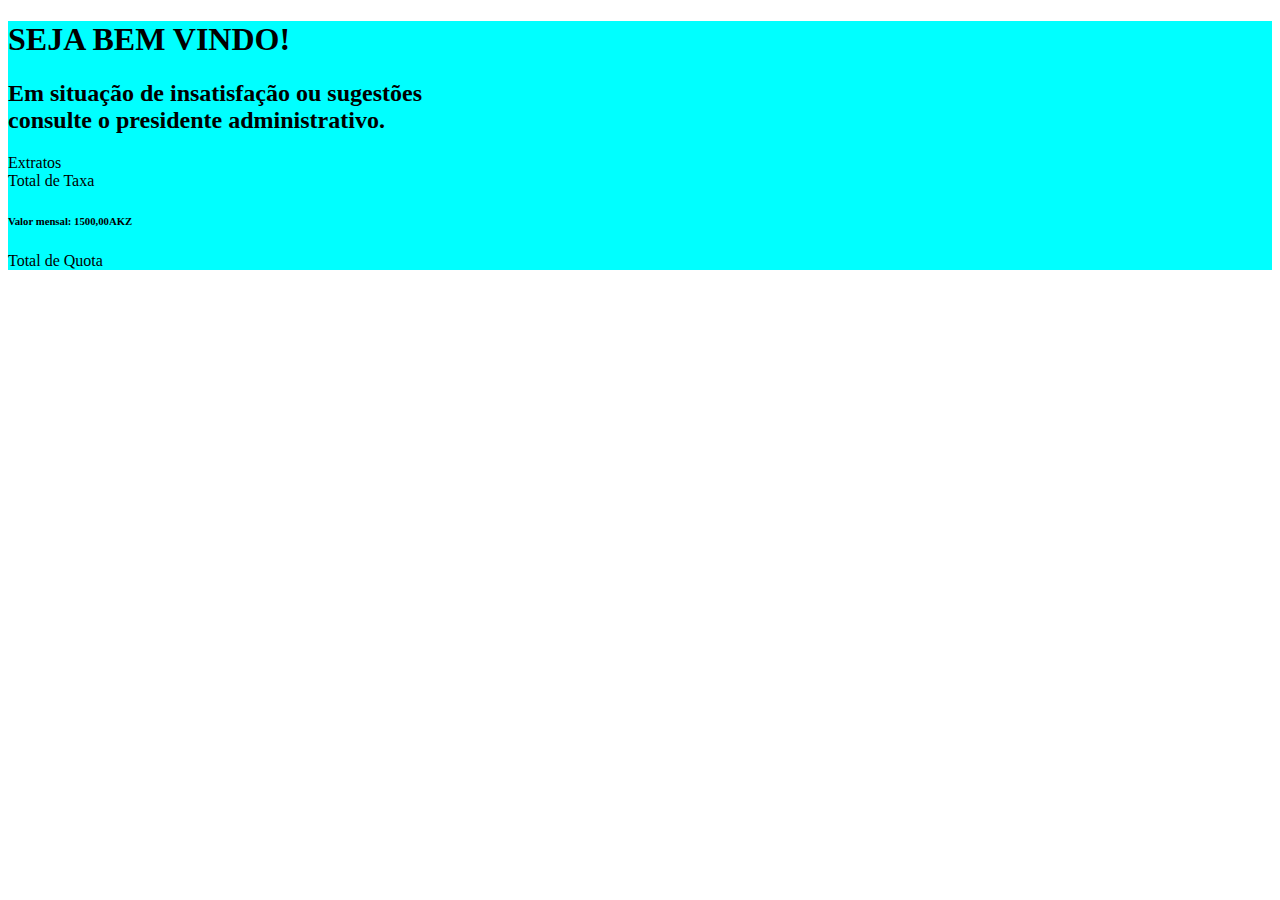
<file: vertaxaequota-1/src/main/resources/templates/fininvest/index.html>
<!DOCTYPE html>
<html xmlns:th="http://www.thymeleaf.org">
<head th:replace="layout/layout :: head"></head>
<body>
	<header th:replace="layout/layout :: header"></header>
	<!-- ======= Hero Section ======= -->
  
  <section id="hero" style="background-color: aqua;" class="d-flex align-items-center">
    <div class="container-fluid" style="width: 100%;left: 10%;" data-aos="zoom-out"  data-aos-delay="100">
      <div style="left:180px;" class="col-xl-5" th:text="'Membro:'+''+${titulo}" >
	  </div>
      <div class="row justify-content-center">
        <div class="col-xl-10">
          <div class="row">
            <div class="col-xl-5">
              <h1>SEJA BEM VINDO!</h1>
              <h2>Em situação de insatisfação ou sugestões<br> consulte o presidente administrativo.</h2>
              <a th:href="@{/extratos}" class="btn-get-started scrollto">Extratos</a>
            </div>
          </div>
        </div>
      </div>
    </div>
    <div class="card bg-light" style="width: 15%;left: -40%;" data-aos="zoom-out"  data-aos-delay="100">
      <div class="card-header">
       Total de Taxa    
      </div>
      <div class="card-body">
        <span th:text="${totaltaxa}+'AKZ'"></span>
      </div>
      <div class="card-footer">
       <h6>Valor mensal: 1500,00AKZ</h6>    
      </div>
    </div>
    <div class="card bg-light" style="width: 15%;left: -35%;" data-aos="zoom-out"  data-aos-delay="100">
      <div class="card-header">
       Total de Quota    
      </div>
      <div class="card-body">
        <span th:text="${quotatotal}+'AKZ'"></span>
      </div>
      <div class="card-footer">
       <span th:text="'Escalão:'+${escalao}"></span>    
      </div>
    </div>
  </section>
    <!-- End Hero -->
	
	<footer th:replace="layout/layout :: footer"></footer>
    
	
	
	
	
	
	
	
	
	
	
	
	
	
	
	
	
	
	
	
	
	
	
	
	
	
	
	
	
	
	
	
	
	
	
	
	
	
	<!--  <div id="tabela" class="container py-4">
		<div class="card bg-light">
			<div class="card-header" style="background-color: #dcd0ac;" th:text="'EXTRATO DE TAXAS DO MEMBRO: '+${titulo}" >
			</div>
			<div class="card-body">
			TOTAL DE TAXA:<span th:text="${totaltaxa}+'AKZ'"></span>
				<table class="table table-striped">
					<thead>
						<tr>
							<th>Valor da Taxa(AKZ)</th>
							<th>Valor Pago(AKZ)</th>
							<th>Mês Pago</th>
							<th>Data Limite</th>
							<th>Recibo</th>
							<th>Divida(AKZ)</th>
						</tr>
					</thead>
					<tbody>
						<tr th:each="taxa: ${listtaxas}">
							<td th:text="${taxa.valortaxa}"></td>
							<td th:text="${taxa.valortaxapago}"></td>
							<td th:text="${taxa.mespagamentotaxa}"></td>
							<td th:text="${taxa.datalimitetaxa}"></td>
							<td th:text="${taxa.reciboPagamentotaxa}"></td>
							<td th:text="${taxa.valortaxadivida}"></td>
						</tr>
					</tbody>
				</table> 
			</div>
		</div>
	</div>
	-->
  <script th:src="@{assets/vendor/jquery/jquery.min.js}"></script>
  <script th:src="@{assets/vendor/bootstrap/js/bootstrap.bundle.min.js}"></script>
  <script th:src="@{assets/vendor/jquery.easing/jquery.easing.min.js}"></script>
  <script th:src="@{assets/vendor/php-email-form/validate.js}"></script>
  <script th:src="@{assets/vendor/owl.carousel/owl.carousel.min.js}"></script>
  <script th:src="@{assets/vendor/waypoints/jquery.waypoints.min.js}"></script>
  <script th:src="@{assets/vendor/counterup/counterup.min.js}"></script>
  <script th:src="@{assets/vendor/isotope-layout/isotope.pkgd.min.js}"></script>
  <script th:src="@{assets/vendor/venobox/venobox.min.js}"></script>
  <script th:src="@{assets/vendor/aos/aos.js}"></script>
  <!-- Template Main JS File -->
  <script th:src="@{assets/js/main.js}"></script>  
</body>
</html>
</file>
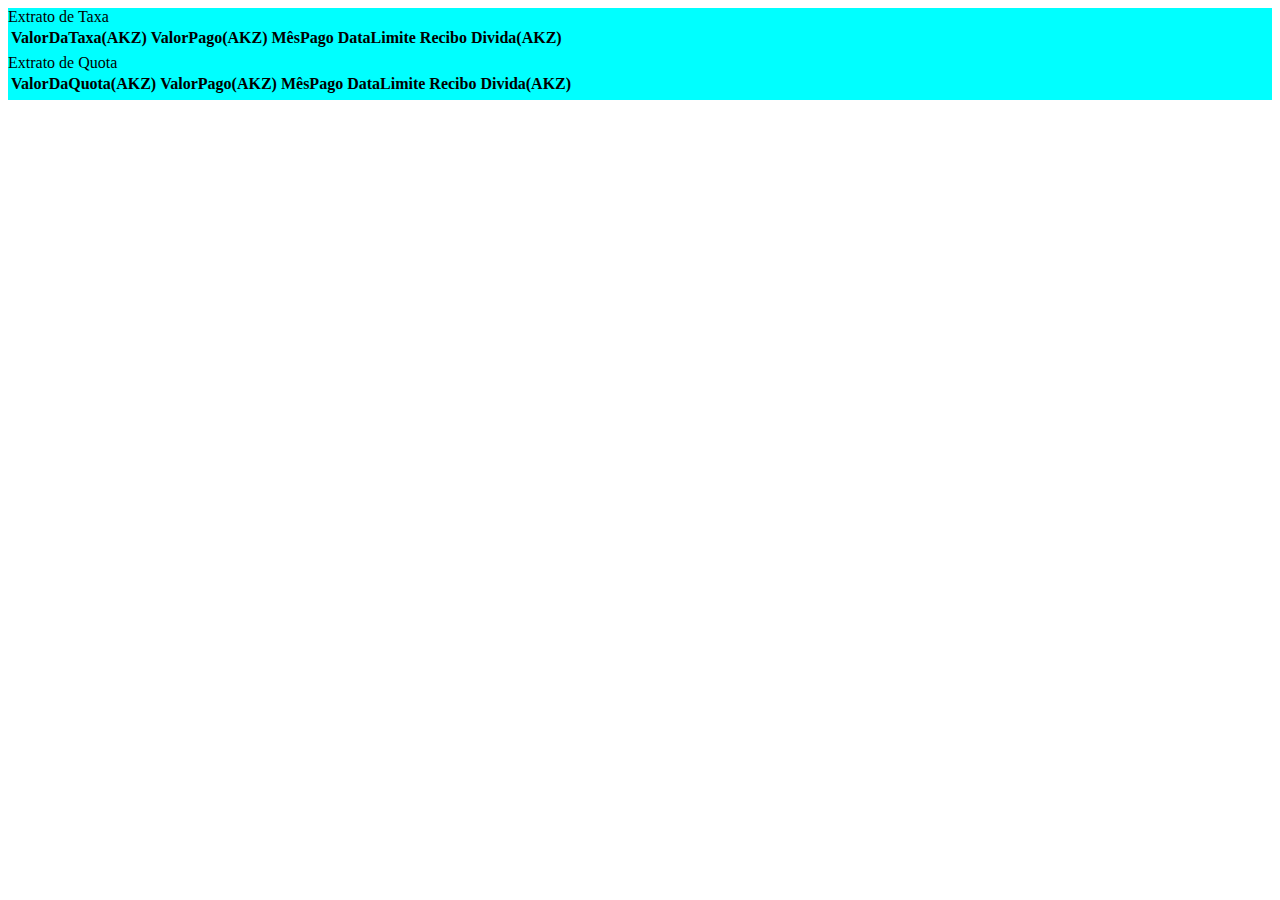
<file: vertaxaequota-1/src/main/resources/templates/fininvest/extrato.html>
<!DOCTYPE html>
<html xmlns:th="http://www.thymeleaf.org">
<head th:replace="layout/layout :: head"></head>
<body>
	<header th:replace="layout/layout :: header"></header>
	<!-- ======= Hero Section ======= -->
  <section id="hero" style="background-color: aqua;" class="d-flex align-items-center">
    
    <div class="card bg-light" style="width: 33%;left: 10%;" data-aos="zoom-out"  data-aos-delay="100">
      <div class="card-header">
       Extrato de Taxa    
      </div>
      <div class="card-body">
        <table class="table-responsive table-sm table-striped">
					<thead class="thead-dark">
						<tr>
							<th>ValorDaTaxa(AKZ)</th>
							<th>ValorPago(AKZ)</th>
							<th>MêsPago</th>
							<th>DataLimite</th>
							<th>Recibo</th>
							<th>Divida(AKZ)</th>
						</tr>
					</thead>
					
					<tbody>
						<tr th:each="taxa: ${listtaxas}">
							<td th:text="${taxa.valortaxa}"></td>
							<td th:text="${taxa.valortaxapago}"></td>
							<td th:text="${taxa.mespagamentotaxa}"></td>
							<td th:text="${taxa.datalimitetaxa}"></td>
							<td th:text="${taxa.reciboPagamentotaxa}"></td>
							<td th:text="${taxa.valortaxadivida}"></td>
						</tr>
					</tbody>
			</table>
      </div>
      <div class="card-footer"> 
      <span th:text="'Membro:'+''+${titulo}"></span>  
      </div>
    </div>
    <div class="card bg-light" style="width: 33%;left: 20%;" data-aos="zoom-out"  data-aos-delay="100">
      <div class="card-header">
       Extrato de Quota    
      </div>
      <div class="card-body">
        <table class="table-responsive table-sm table-striped">
					<thead class="thead-dark">
						<tr>
							<th>ValorDaQuota(AKZ)</th>
							<th>ValorPago(AKZ)</th>
							<th>MêsPago</th>
							<th>DataLimite</th>
							<th>Recibo</th>
							<th>Divida(AKZ)</th>
						</tr>
					</thead>
					
					<tbody>
						<tr th:each="quota: ${listquotas}">
							<td th:text="${quota.valorcota}"></td>
							<td th:text="${quota.valorcotapago}"></td>
							<td th:text="${quota.mespagamento}"></td>
							<td th:text="${quota.datalimitequota}"></td>
							<td th:text="${quota.reciboPagamento}"></td>
							<td th:text="${quota.valorcotadivida}"></td>
						</tr>
					</tbody>
			</table>
      </div>
      <div class="card-footer"> 
      <span th:text="'Membro:'+''+${titulo}"></span>  
      </div>
    </div>
  </section>
    <!-- End Hero -->
	
	<footer th:replace="layout/layout :: footer"></footer>
    
	
	
	
	
	
	
	
	
	
	
	
	
	
	
	
	
	
	
	
	
	
	
	
	
	
	
	
	
	
	
	
	
	
	
	
	
	
	<!--  <div id="tabela" class="container py-4">
		<div class="card bg-light">
			<div class="card-header" style="background-color: #dcd0ac;" th:text="'EXTRATO DE TAXAS DO MEMBRO: '+${titulo}" >
			</div>
			<div class="card-body">
			TOTAL DE TAXA:<span th:text="${totaltaxa}+'AKZ'"></span>
				<table class="table table-striped">
					<thead>
						<tr>
							<th>Valor da Taxa(AKZ)</th>
							<th>Valor Pago(AKZ)</th>
							<th>M�s Pago</th>
							<th>Data Limite</th>
							<th>Recibo</th>
							<th>Divida(AKZ)</th>
						</tr>
					</thead>
					<tbody>
						<tr th:each="taxa: ${listtaxas}">
							<td th:text="${taxa.valortaxa}"></td>
							<td th:text="${taxa.valortaxapago}"></td>
							<td th:text="${taxa.mespagamentotaxa}"></td>
							<td th:text="${taxa.datalimitetaxa}"></td>
							<td th:text="${taxa.reciboPagamentotaxa}"></td>
							<td th:text="${taxa.valortaxadivida}"></td>
						</tr>
					</tbody>
				</table> 
			</div>
		</div>
	</div>
	-->
  <script th:src="@{assets/vendor/jquery/jquery.min.js}"></script>
  <script th:src="@{assets/vendor/bootstrap/js/bootstrap.bundle.min.js}"></script>
  <script th:src="@{assets/vendor/jquery.easing/jquery.easing.min.js}"></script>
  <script th:src="@{assets/vendor/php-email-form/validate.js}"></script>
  <script th:src="@{assets/vendor/owl.carousel/owl.carousel.min.js}"></script>
  <script th:src="@{assets/vendor/waypoints/jquery.waypoints.min.js}"></script>
  <script th:src="@{assets/vendor/counterup/counterup.min.js}"></script>
  <script th:src="@{assets/vendor/isotope-layout/isotope.pkgd.min.js}"></script>
  <script th:src="@{assets/vendor/venobox/venobox.min.js}"></script>
  <script th:src="@{assets/vendor/aos/aos.js}"></script>
  <!-- Template Main JS File -->
  <script th:src="@{assets/js/main.js}"></script>  
</body>
</html>
</file>
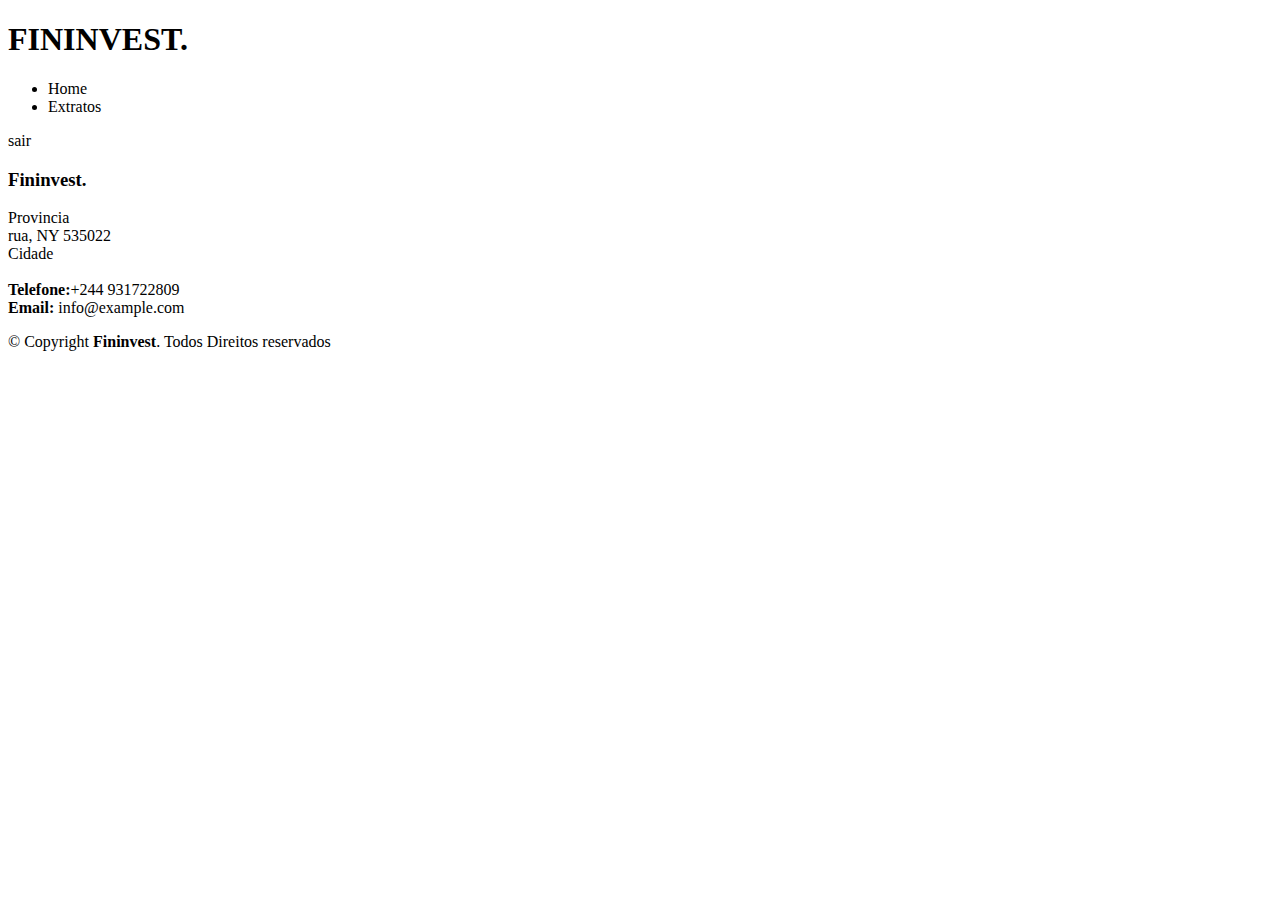
<file: vertaxaequota-1/src/main/resources/templates/layout/layout.html>
<!DOCTYPE html>
<html xmlns:th="http://www.thymeleaf.org">
<head th:fragment="head">
<meta charset="UTF-8" />
<meta content="width=device-width, initial-scale=1.0" name="viewport">
<title th:text="'Spring Boot: MVC + Thymeleaf + Data JPA - ' + ${titulo}"></title>
<link rel="stylesheet" th:href="@{/css/bootstrap.min.css}" />
<link rel="stylesheet" th:href="@{/css/jquery-ui.min.css}" />



  <link th:href="@{https://fonts.googleapis.com/css?family=Open+Sans:300,300i,400,400i,600,600i,700,700i|Raleway:300,300i,400,400i,500,500i,600,600i,700,700i|Poppins:300,300i,400,400i,500,500i,600,600i,700,700i}" rel="stylesheet">

  <!-- Vendor CSS Files -->
  <link th:href="@{/assets/vendor/bootstrap/css/bootstrap.min.css}" rel="stylesheet">
  <link th:href="@{/assets/vendor/icofont/icofont.min.css}" rel="stylesheet">
  <link th:href="@{/assets/vendor/boxicons/css/boxicons.min.css}" rel="stylesheet">
  <link th:href="@{/assets/vendor/owl.carousel/assets/owl.carousel.min.css}" rel="stylesheet">
  <link th:href="@{/assets/vendor/remixicon/remixicon.css}" rel="stylesheet">
  <link th:href="@{/assets/vendor/venobox/venobox.css}" rel="stylesheet">
  <link th:href="@{/assets/vendor/aos/aos.css}" rel="stylesheet">

  <!-- Template Main CSS File -->
  <link th:href="@{/assets/css/style.css}" rel="stylesheet">


  








</head>
<body>
	<header id="header" th:fragment="header" class="fixed-top">
	<div class="container-fluid">
      <div class="row justify-content-center">
        <div class="col-xl-10 d-flex align-items-center">
          <h1 class="logo mr-auto"><a th:href="@{/login}">FININVEST<span>.</span></a></h1>
          <!-- Uncomment below if you prefer to use an image logo -->
          <!-- <a href="index.html" class="logo mr-auto"><img src="assets/img/logo.png" alt=""></a>-->
            <nav class="nav-menu d-none d-lg-block">
            <ul>
              <li class="active"><a th:href="@{/home1}">Home</a></li>
              <li class="active"><a th:href="@{/extratos}">Extratos</a></li>
            </ul>
          </nav><!-- .nav-menu -->
          <a th:href="@{/login}" class="get-started-btn scrollto">sair</a>
        </div>
      </div>

    </div>
	<!--  	
	<nav class="navbar navbar-expand-lg navbar-dark bg-dark">
			
			<button class="navbar-toggler" type="button" data-toggle="collapse"
				data-target="#navbarNav" aria-controls="navbarNav"
				aria-expanded="false" aria-label="Toggle navigation">
				<span class="navbar-toggler-icon"></span>
			</button>
			<div class="collapse navbar-collapse" id="navbarNav">
				<ul class="navbar-nav">
					<li class="nav-item active"><a class="nav-link" th:href="@{#}">Home<span class="sr-only">(current)</span>
					</a></li>
					<li class="nav-item"><a class="nav-link" th:href="@{#}"></a></li>
					<li class="nav-item"><a class="nav-link" th:href="@{#}"></a></li>
					<li class="nav-item"><a class="nav-link" th:href="@{#}"></a></li>
				</ul>
			</div>
		</nav>
        <div class="alert alert-danger" th:if="${error != null}" th:text="${error}"></div>		
		<div class="alert alert-success" th:if="${success != null}" th:text="${success}"></div>		 
		-->
		<div class="alert alert-danger" th:if="${error != null}" th:text="${error}"></div>		
		<div class="alert alert-success" th:if="${success != null}" th:text="${success}"></div>
	</header>
	
	<div class="container"></div>
		<footer id="footer">

    <div class="footer-top">
      <div class="container">
        <div class="row">

          <div class="col-lg-3 col-md-6 footer-contact">
            <h3>Fininvest<span>.</span></h3>
            <p>
              Provincia <br>
              rua, NY 535022<br>
              Cidade <br><br>
              <strong>Telefone:</strong>+244 931722809<br>
              <strong>Email:</strong> info@example.com<br>
            </p>
          </div>
        </div>
      </div>
    </div>
     
    <div class="container d-md-flex py-4">

      <div class="mr-md-auto text-center text-md-left">
        <div class="copyright">
          &copy; Copyright <strong><span>Fininvest</span></strong>. Todos Direitos reservados
        </div>
      </div>
      <div class="social-links text-center text-md-right pt-3 pt-md-0">
        <a th:href="@{#}" class="twitter"><i class="bx bxl-twitter"></i></a>
        <a th:href="@{#}" class="facebook"><i class="bx bxl-facebook"></i></a>
        <a th:href="@{#}" class="instagram"><i class="bx bxl-instagram"></i></a>
        <a th:href="@{#}" class="google-plus"><i class="bx bxl-skype"></i></a>
        <a th:href="@{#}" class="linkedin"><i class="bx bxl-linkedin"></i></a>
      </div>
    </div>
  </footer>
	<!-- 
	<footer th:fragment="footer" class="container">
		<hr />
		<img th:src="@{/images/spring.png}" alt="Spring logo" />
		<p>
			Powered by <a href="https://projects.spring.io/spring-boot/">Spring
				Boot</a> y <a href="http://www.thymeleaf.org">Thymeleaf</a>.
		</p>
		
		
		<script th:src="@{/js/jquery-3.3.1.min.js}"></script>
		<script th:src="@{/js/popper.min.js}"></script>
		<script th:src="@{/js/bootstrap.min.js}"></script>
		<script th:src="@{/js/jquery-ui.min.js}"></script>
		
	</footer>
	-->
</body>
</html>
</file>
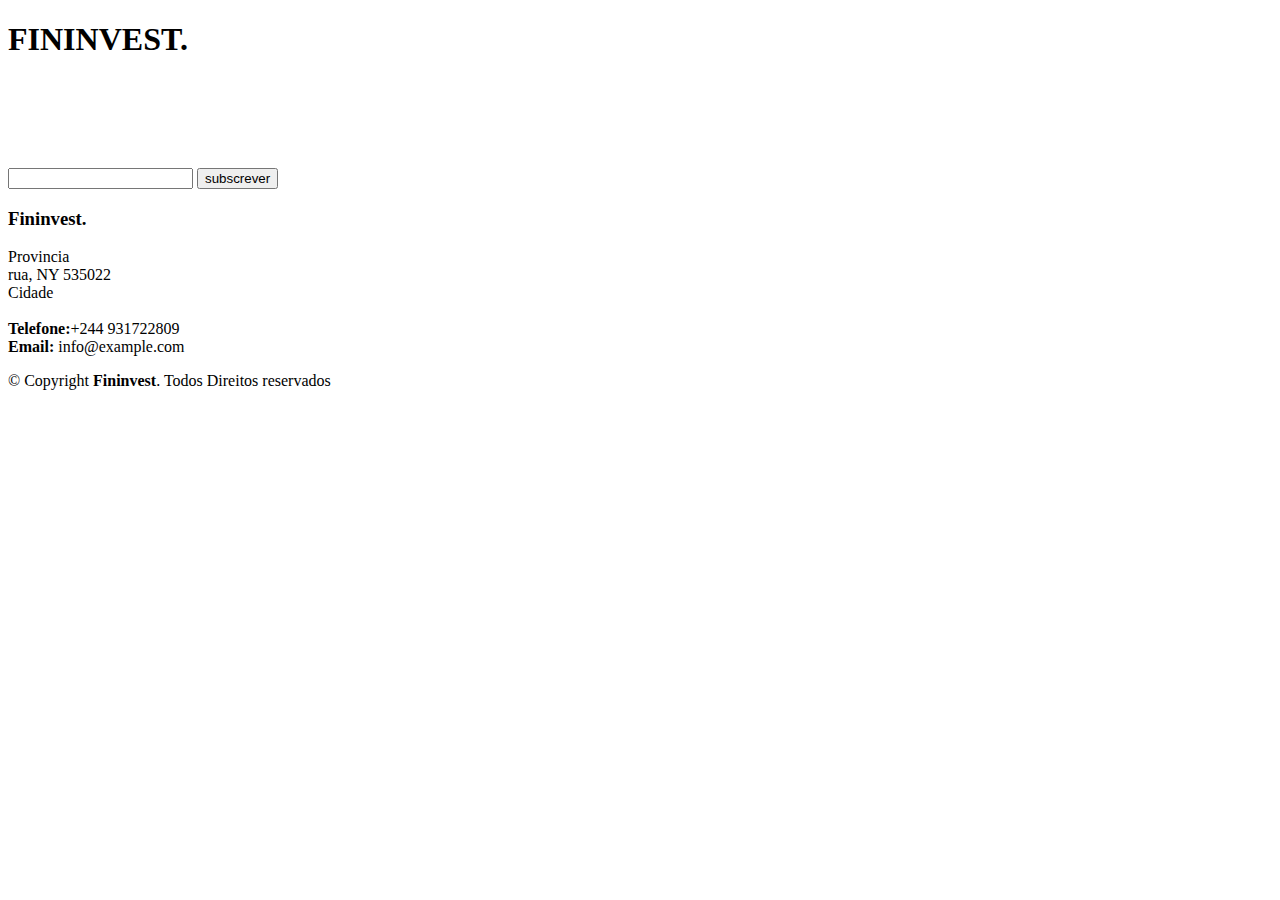
<file: vertaxaequota-1/src/main/resources/templates/layout/layoutl.html>
<!DOCTYPE html>
<html xmlns:th="http://www.thymeleaf.org">
<head th:fragment="head">
<meta charset="UTF-8" />
<meta content="width=device-width, initial-scale=1.0" name="viewport">
<title th:text="'Spring Boot: MVC + Thymeleaf + Data JPA - ' + ${titulo}"></title>
<link rel="stylesheet" th:href="@{/css/bootstrap.min.css}" />
<link rel="stylesheet" th:href="@{/css/jquery-ui.min.css}" />



  <link th:href="@{https://fonts.googleapis.com/css?family=Open+Sans:300,300i,400,400i,600,600i,700,700i|Raleway:300,300i,400,400i,500,500i,600,600i,700,700i|Poppins:300,300i,400,400i,500,500i,600,600i,700,700i}" rel="stylesheet">

  <!-- Vendor CSS Files -->
  <link th:href="@{/assets/vendor/bootstrap/css/bootstrap.min.css}" rel="stylesheet">
  <link th:href="@{/assets/vendor/icofont/icofont.min.css}" rel="stylesheet">
  <link th:href="@{/assets/vendor/boxicons/css/boxicons.min.css}" rel="stylesheet">
  <link th:href="@{/assets/vendor/owl.carousel/assets/owl.carousel.min.css}" rel="stylesheet">
  <link th:href="@{/assets/vendor/remixicon/remixicon.css}" rel="stylesheet">
  <link th:href="@{/assets/vendor/venobox/venobox.css}" rel="stylesheet">
  <link th:href="@{/assets/vendor/aos/aos.css}" rel="stylesheet">

  <!-- Template Main CSS File -->
  <link th:href="@{/assets/css/style.css}" rel="stylesheet">
</head>
<body>
	<header id="header" th:fragment="header" class="fixed-top">
	<div class="container-fluid">
      <div class="row justify-content-center">
        <div class="col-xl-10 d-flex align-items-center">
          <h1 class="logo mr-auto"><a th:href="@{/login}">FININVEST<span>.</span></a></h1>
          <!-- Uncomment below if you prefer to use an image logo -->
          <!-- <a href="index.html" class="logo mr-auto"><img src="assets/img/logo.png" alt=""></a>-->

          <nav class="nav-menu d-none d-lg-block">
            <ul style="color: white;">
              <li class="active"><a style="color: white;" th:href="@{#header}">Home</a></li>
              <li style="color: white;"><a style="color: white;"  th:href="@{#about}">Sobre Fininvest</a></li>
              <li><a style="color: white;" th:href="@{#services}">Serviços</a></li>
              <li><a style="color: white;" th:href="@{#contact}">Contactos</a></li>
            </ul>
          </nav><!-- .nav-menu -->
          <form th:action="@{/home}" th:object="${membro}" method="post">
              <input type="password" th:field="${membro.senha}" name="pass"> <input id="s" placeholder="senha" type="submit" value="subscrever">
          </form>
        </div>
      </div>

    </div>
	<!--  	
	<nav class="navbar navbar-expand-lg navbar-dark bg-dark">
			
			<button class="navbar-toggler" type="button" data-toggle="collapse"
				data-target="#navbarNav" aria-controls="navbarNav"
				aria-expanded="false" aria-label="Toggle navigation">
				<span class="navbar-toggler-icon"></span>
			</button>
			<div class="collapse navbar-collapse" id="navbarNav">
				<ul class="navbar-nav">
					<li class="nav-item active"><a class="nav-link" th:href="@{#}">Home<span class="sr-only">(current)</span>
					</a></li>
					<li class="nav-item"><a class="nav-link" th:href="@{#}"></a></li>
					<li class="nav-item"><a class="nav-link" th:href="@{#}"></a></li>
					<li class="nav-item"><a class="nav-link" th:href="@{#}"></a></li>
				</ul>
			</div>
		</nav>
        <div class="alert alert-danger" th:if="${error != null}" th:text="${error}"></div>		
		<div class="alert alert-success" th:if="${success != null}" th:text="${success}"></div>		 
		-->
	</header>
	
	<div class="container"></div>
		<footer id="footer">

    <div class="footer-top">
      <div class="container">
        <div class="row">

          <div class="col-lg-3 col-md-6 footer-contact">
            <h3>Fininvest<span>.</span></h3>
            <p>
              Provincia <br>
              rua, NY 535022<br>
              Cidade <br><br>
              <strong>Telefone:</strong>+244 931722809<br>
              <strong>Email:</strong> info@example.com<br>
            </p>
          </div>
        </div>
      </div>
    </div>
     
    <div class="container d-md-flex py-4">

      <div class="mr-md-auto text-center text-md-left">
        <div class="copyright">
          &copy; Copyright <strong><span>Fininvest</span></strong>. Todos Direitos reservados
        </div>
      </div>
      <div class="social-links text-center text-md-right pt-3 pt-md-0">
        <a th:href="@{#}" class="twitter"><i class="bx bxl-twitter"></i></a>
        <a th:href="@{#}" class="facebook"><i class="bx bxl-facebook"></i></a>
        <a th:href="@{#}" class="instagram"><i class="bx bxl-instagram"></i></a>
        <a th:href="@{#}" class="google-plus"><i class="bx bxl-skype"></i></a>
        <a th:href="@{#}" class="linkedin"><i class="bx bxl-linkedin"></i></a>
      </div>
    </div>
  </footer>
	<!--  
	<footer th:fragment="footer" class="container">
		<hr />
		<img th:src="@{/images/spring.png}" alt="Spring logo" />
		<p>
			Powered by <a href="https://projects.spring.io/spring-boot/">Spring
				Boot</a> y <a href="http://www.thymeleaf.org">Thymeleaf</a>.
		</p>
		
		
		<script th:src="@{/js/jquery-3.3.1.min.js}"></script>
		<script th:src="@{/js/popper.min.js}"></script>
		<script th:src="@{/js/bootstrap.min.js}"></script>
		<script th:src="@{/js/jquery-ui.min.js}"></script>
		
	</footer>
	-->
</body>
</html>
</file>
